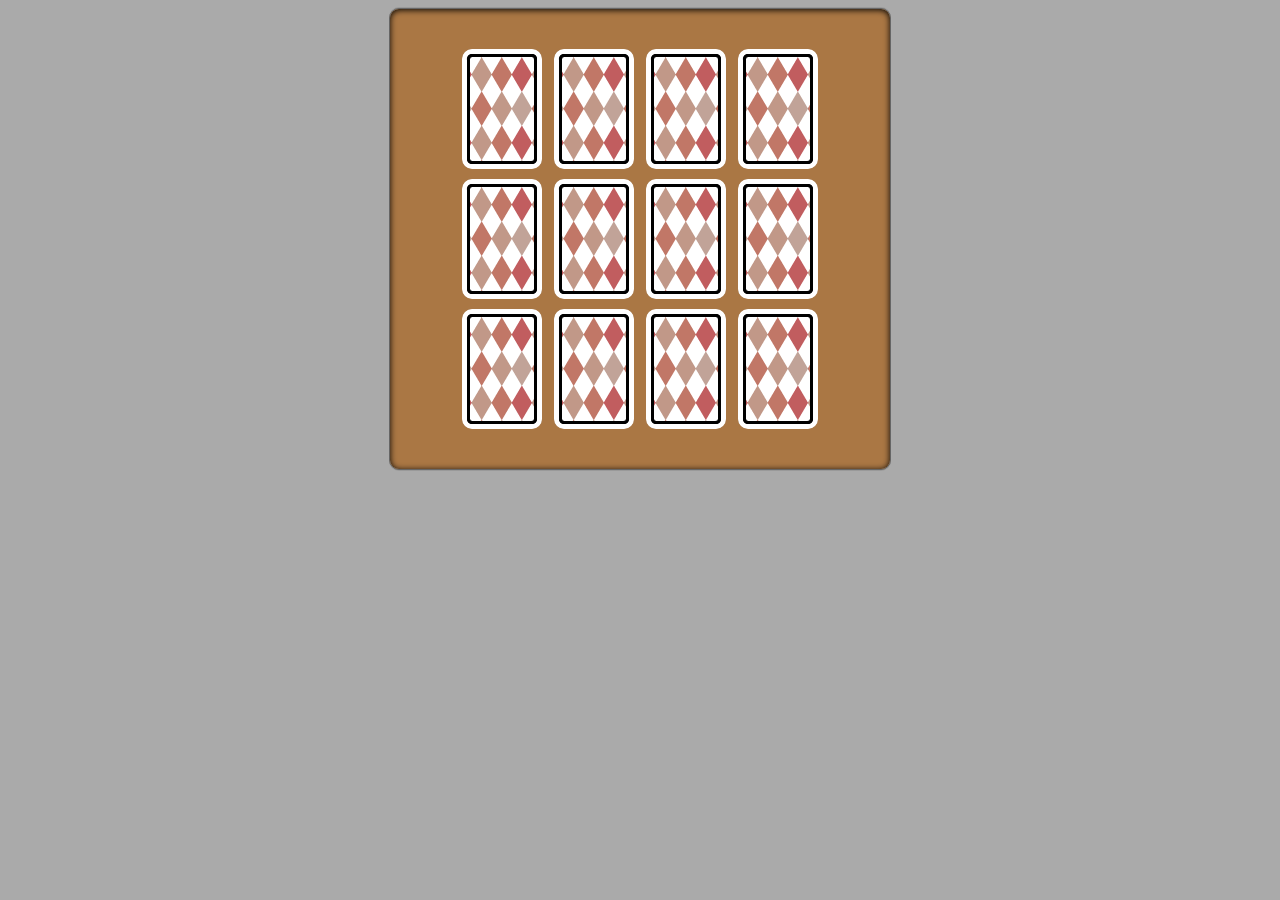
<file: igame/WebContent/card/index.html>
<!DOCTYPE html>
<html>
<head>
<meta charset="UTF-8">
<title>Matching Game</title>
<link rel="stylesheet" href="../css/card.css">
</head>
<body>
	<section id="game">
		<div id="cards">
			<div class="card">
				<div class="face front"></div>
				<div class="face back"></div>
			</div>
		</div>
	</section>
	<script src="../js/jquery-1.9.1.min.js"></script>
	<script src="../js/card.js"></script>
</body>
</html>
</file>
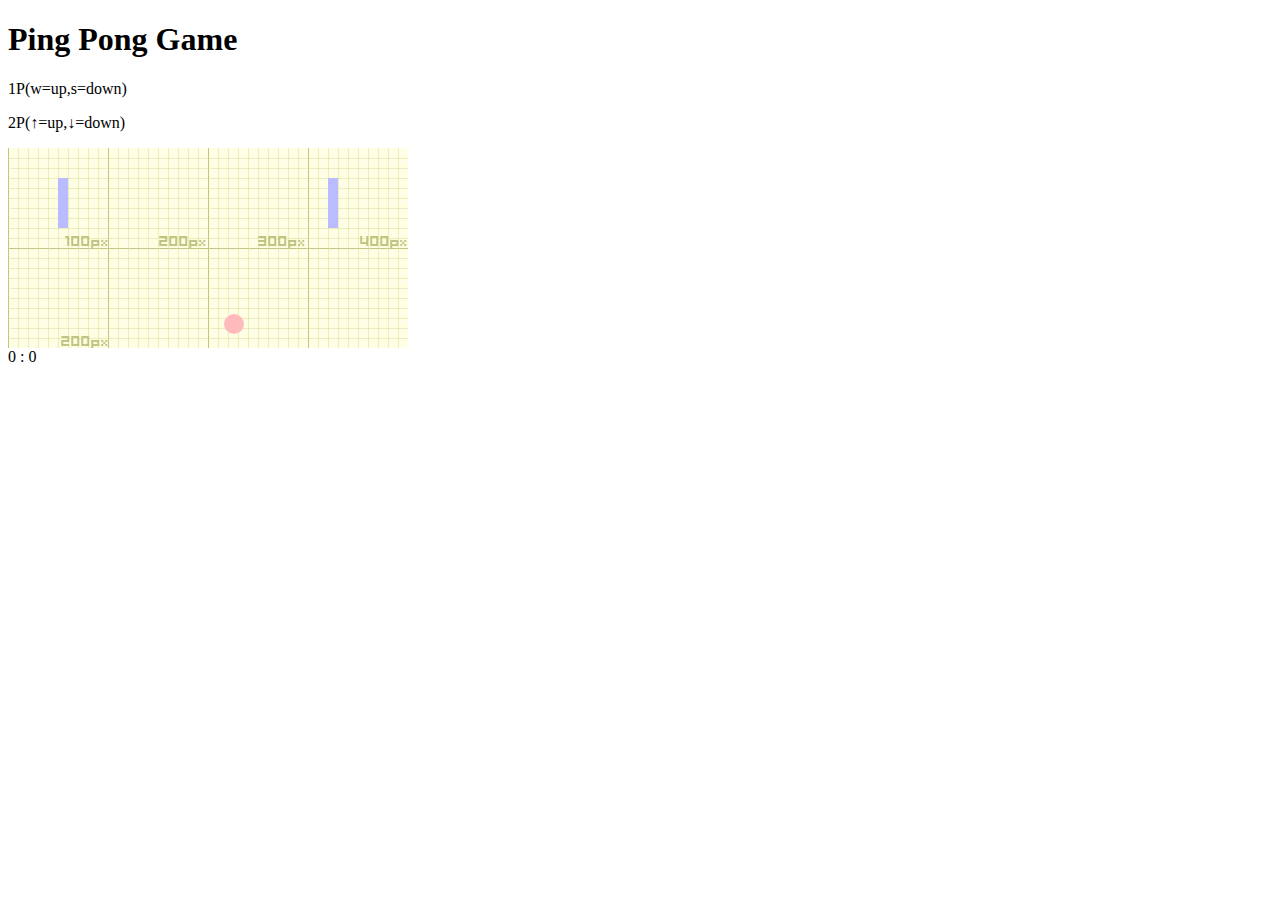
<file: igame/WebContent/pingpong/index.html>
<!DOCTYPE html>
<html>
<head>
<meta charset="utf-8">
<title>Ping Pong</title>
<link rel="stylesheet" href="../css/pingpong.css">
</head>
<body>
	<header>
		<h1>Ping Pong Game</h1>
		<p>1P(w=up,s=down)</p>
		<p>2P(↑=up,↓=down)</p>
	</header>
	<div id="game">
		<div id="playground">
			<div id="paddleA" class="paddle"></div>
			<div id="paddleB" class="paddle"></div>
			<div id="ball"></div>
		</div>
		<div id="scoreboard">
			<font id="leftboard">0</font>&nbsp;:&nbsp;<font id="rightboard">0</font>
		</div>
	</div>

	<!-- <footer>This is an example of creating a Ping Pong Game.</footer> -->
	<script src="../js/jquery-1.9.1.min.js"></script>
	<script src="../js/pingpong.js"></script>
</body>
</html>
</file>
<file: igame/WebContent/css/card.css>
@CHARSET "UTF-8";

body {
	background: #aaa;
	text-align: center;
}

/*应用样式的DOM元素旋转90°*/
.rotateRight { /*for Chrome  || Safari*/
	-webkit-transform: rotate3d(0, 0, 1, 90deg);
	/*for Firefox*/
	-moz-transform: rotate3d(0, 0, 1, 90deg);
	/*for IE*/
	-ms-transform: rotate3d(0, 0, 1, 90deg);
	/*for Opera*/
	-o-transform: rotate3d(0, 0, 1, 90deg);
}

.moveAndScale {
	-webkit-transform: translate3d(150px, 150px, 0) scale3d(1.5, 1.5, 1);
	-moz-transform: translate3d(150px, 150px, 0) scale3d(1.5, 1.5, 1);
	-ms-transform: translate3d(150px, 150px, 0) scale3d(1.5, 1.5, 1);
	-o-transform: translate3d(150px, 150px, 0) scale3d(1.5, 1.5, 1);
}

#game {
	border-radius: 10px;
	border: 1px solid #666;
	-webkit-box-shadow: 0 -1px 0 #999, 0 1px 0 #999, inset 0 1px 6px #000;
	background: #a74;
	width: 500px;
	height: 460px;
	margin: 0 auto;
	display: -webkit-box;
	-webkit-box-pack: center;
	-webkit-box-align: center;
}

#cards {
	margin: 0 auto;
	position: relative;
	width: 380px;
	height: 400px;
	position: relative;
}

.card {
	-webkit-perspective: 600;
	width: 80px;
	height: 120px;
	position: absolute;
	-moz-transition: all .3s;
	-webkit-transition: all .3s;
	-ms-transition: all .3s;
	transition: all .3s;
	margin-top: 10px;
	margin-left: 12px;
}

.face {
	border-radius: 10px;
	width: 100%;
	height: 100%;
	position: absolute;
	-webkit-transition-property: opacity, transform, box-shadow;
	-webkit-transition-duration: .7s;
	-webkit-backface-visibility: hidden;
	
	-moz-transition-property: opacity, transform, box-shadow;
	-moz-transition-duration: .7s;
	-moz-backface-visibility: hidden;
}

.front {
	background: #999 url(../images/deck.png) 0 -480px;
	z-index: 10;
}

.back {
	background: #eaa url(../images/deck.png);
	-webkit-transform: rotate3d(0, 1, 0, -180deg);
	z-index: 8;
}

.card:hover .face,.card-flipped .face {
	-webkit-box-shadow: 0 0 20px #aaa;
	box-shadow: 0 0 10px #aaa;
}

.card-flipped .front {
	-webkit-transform: rotate3d(0, 1, 0, 180deg);
	z-index: 8;
}

.card-flipped .back {
	-webkit-transform: rotate3d(0, 1, 0, 0deg);
	z-index: 10;
}

.card-removed {
	opacity: 0;
}

.cardAK {
	background-position: -960px 0;
}

.cardAQ {
	background-position: -880px 0;
}

.cardBK {
	background-position: -960px -120px;
}

.cardBQ {
	background-position: -880px -120px;
}

.cardCK {
	background-position: -960px -240px;
}

.cardCQ {
	background-position: -880px -240px;
}

.cardDK {
	background-position: -960px -360px;
}

.cardDQ {
	background-position: -880px -360px；
}
</file>
<file: igame/WebContent/css/pingpong.css>
@CHARSET "UTF-8";

#playground {
	background: #e0ffe0 url(../images/pixel_grid.jpg);
	width: 400px;
	height: 200px;
	position: relative;
	overflow: hidden;
}

#ball {
	background: #fbb;
	position: absolute;
	width: 20px;
	height: 20px;
	left: 150px;
	top: 100px;
	border-radius: 10px;
}

.paddle {
	background: #bbf;
	position: absolute;
	width: 10px; height : 70px; left : 50px;
	top: 30px;
	height: 50px;
	left: 50px;
}

#paddleB {
	left: 320px;
}
</file>
